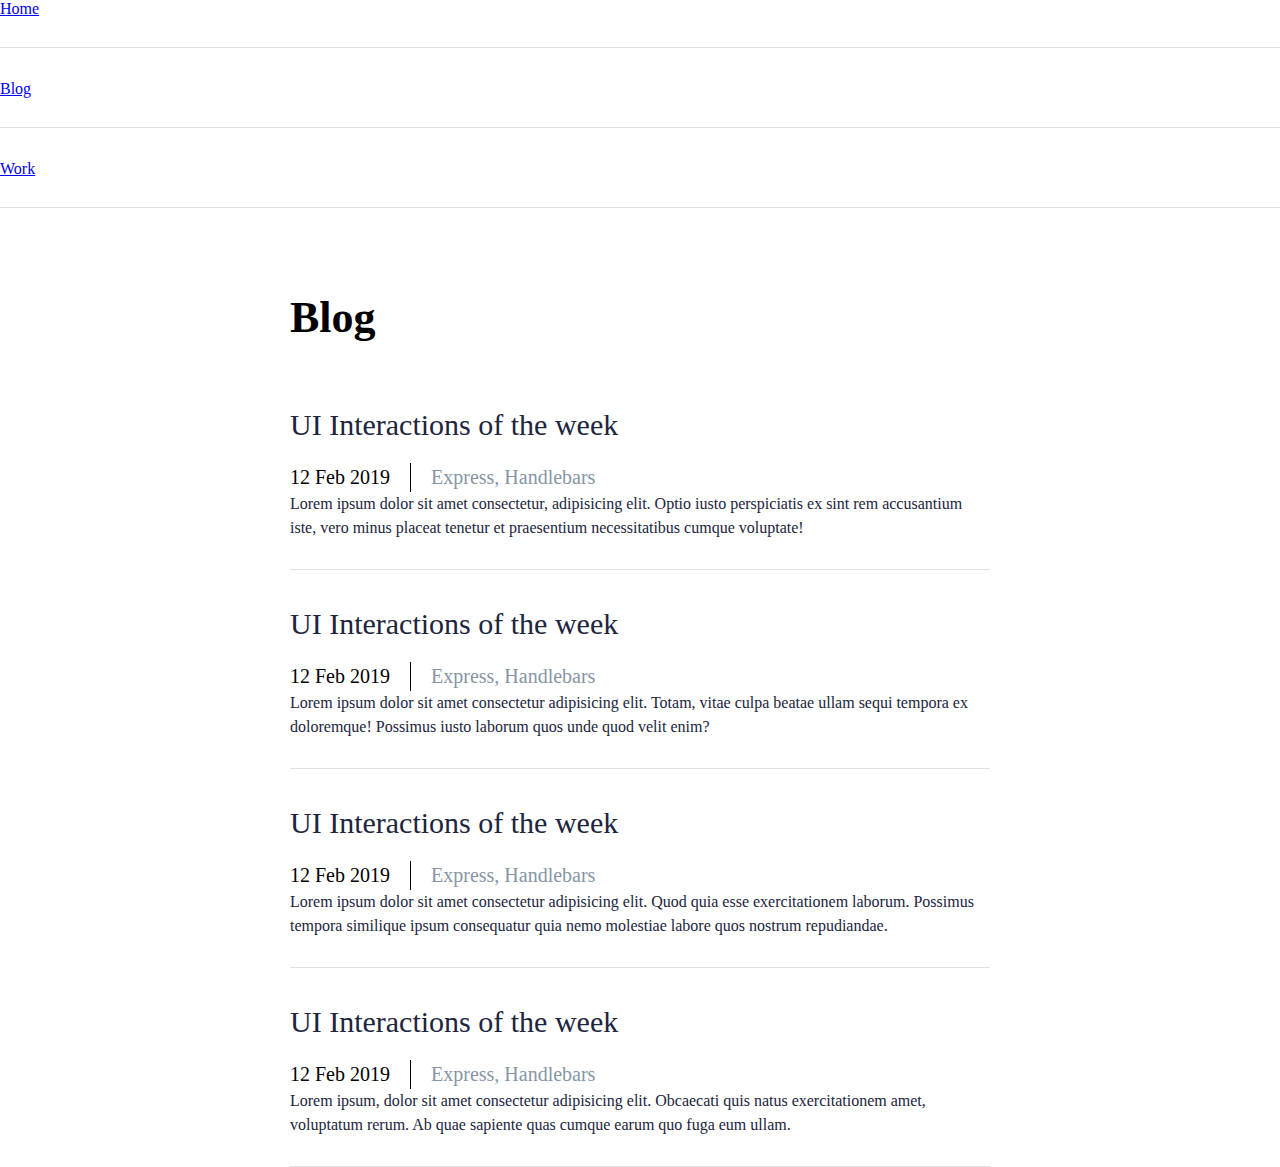
<file: home/blog/insider.html>
<!DOCTYPE html>
<html lang="en">
<head>
    <meta charset="UTF-8">
    <meta http-equiv="X-UA-Compatible" content="IE=edge">
    <meta name="viewport" content="width=device-width, initial-scale=1.0">
    <title>Document</title>
    <link rel="stylesheet" href="ali.css">
</head>
<body>
    <div class="tepa">
        <ul>
            <li><a href="#" class="active" >Home</a></li>
            <li><a href="./blog.html">Blog</a></li>
            <li><a href="./work.html">Work</a></li>
        </ul>
    </div> 
<div class="container">
    <h1 class="page_title">Blog</h1>
    <ul>
        <li>
            <h1>UI Interactions of the week</h1>
        <div class="info">
            <p>12 Feb 2019 </p>
            <p> Express, Handlebars </p>
        </div>
        <p class="desc">Lorem ipsum dolor sit amet consectetur, adipisicing elit. Optio iusto perspiciatis ex sint rem accusantium iste, vero minus placeat tenetur et praesentium necessitatibus cumque voluptate!</p>
        </li>
        <li>
            <h1>UI Interactions of the week</h1>
        <div class="info">
            <p>12 Feb 2019 </p>
            <p> Express, Handlebars </p>
        </div>
        <p class="desc">Lorem ipsum dolor sit amet consectetur adipisicing elit. Totam, vitae culpa beatae ullam sequi tempora ex doloremque! Possimus iusto laborum quos unde quod velit enim?</p>
        </li>
        <li>
            <h1>UI Interactions of the week</h1>
        <div class="info">
            <p>12 Feb 2019 </p>
            <p> Express, Handlebars </p>
        </div>
        <p class="desc">Lorem ipsum dolor sit amet consectetur adipisicing elit. Quod quia esse exercitationem laborum. Possimus tempora similique ipsum consequatur quia nemo molestiae labore quos nostrum repudiandae.</p>
        </li>
        <li>
            <h1>UI Interactions of the week</h1>
        <div class="info">
            <p>12 Feb 2019 </p>
            <p> Express, Handlebars </p>
        </div>
        <p class="desc">Lorem ipsum, dolor sit amet consectetur adipisicing elit. Obcaecati quis natus exercitationem amet, voluptatum rerum. Ab quae sapiente quas cumque earum quo fuga eum ullam.</p>
        </li>
    </ul>
</div>




</body>

</html>
</file>
<file: home/blog/ali.css>
* {
    margin: 0;
    padding: 0;
    box-sizing: border-box;
}

.container {
    max-width: 700px;
    margin: 0 auto;
}
.page_title{
    font-size: 44px;
    font-weight: 700;
    line-height: 60px;
    letter-spacing: 0px;
    text-align: left;
    margin-top: 80px;
    margin-bottom: 55px;
}
ul{
    list-style: none;
    display: flex;
    flex-direction: column;
    gap: 32px;
    
}
li{
border-bottom: 1px solid #e0e0e0;
padding-bottom: 29px;

}
li h1{
font-size: 30px;
font-weight: 500;
line-height: 44px;
letter-spacing: 0px;
margin-bottom: 16px;
color: #21243D;
}

.info {
    display: flex;
    gap: 20px;
}
.info p:first-of-type{
font-size: 20px;
font-weight: 400;
line-height: 29px;
letter-spacing: 0px;
border-right: 1px solid black;
padding-right: 20px;

}

.info p:last-of-type{
font-size: 20px;
font-weight: 400;
line-height: 29px;
letter-spacing: 0px;
color: #8695A4;
}

.desc{
font-size: 16px;
font-weight: 400;
line-height: 24px;
letter-spacing: 0px;
color: #21243D;

}
</file>
